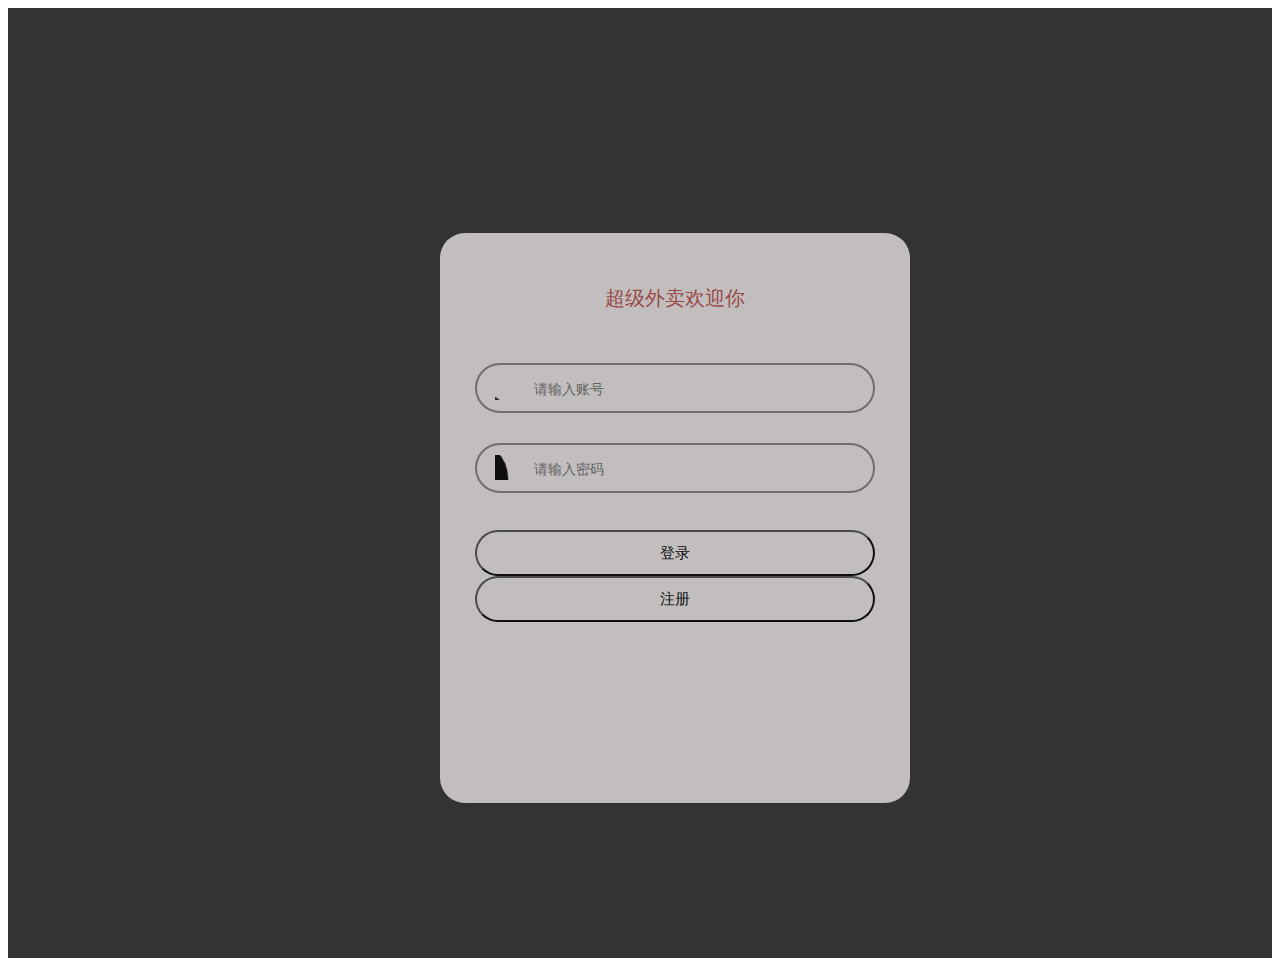
<file: html/LandIng.html>
<!DOCTYPE html>
<html lang="en" class="no-js">

<head>
    <meta charset="UTF-8" />
    <meta http-equiv="X-UA-Compatible" content="IE=edge">
    <meta name="viewport" content="width=device-width, initial-scale=1">
    <title>登陆界面</title>
    <!--必要样式-->
    <link rel="stylesheet" type="text/css" href="../css/component.css" />
    <!--[if IE]>
    <script src="js/html5.js"></script>
    <![endif]-->

</head>

<body>
    <div class="container demo-1">
        <div class="content">
            <div id="large-header" class="large-header">
                <canvas id="demo-canvas"></canvas>
                <div class="logo_box">
                    <h3>超级外卖欢迎你</h3>
                    <div class="input_outer">
                        <span class="u_user"></span>
                        <input id="uname" class="text" type="text" placeholder="请输入账号">
                    </div>
                    <div class="input_outer">
                        <span class="us_uer"></span>
                        <input id="upass" class="text" value="" type="password" id="upass" onkeyup="isPasswd()" placeholder="请输入密码">
                    </div>
                    <span id="tishi"></span>
                    <div class="errorText" id="error_box"><br></div>
                    <div>
                        <a href="../index.html">
                            <button onclick="fnLogin()" class="lb1">登录</button>
                        </a>
                      
                    </div>
                    <div>
                        <a href="../html/Regist.html">
                            <button onclick="fnregist()" class="lb2">注册</button>
                        </a>
                    </div>

                </div>
            </div>
        </div>
    </div>
    <!-- /container -->
   
    <div style="text-align:center;">
        <script src="../js/landing.js"></script>
    </div>
</body>

</html>
</file>
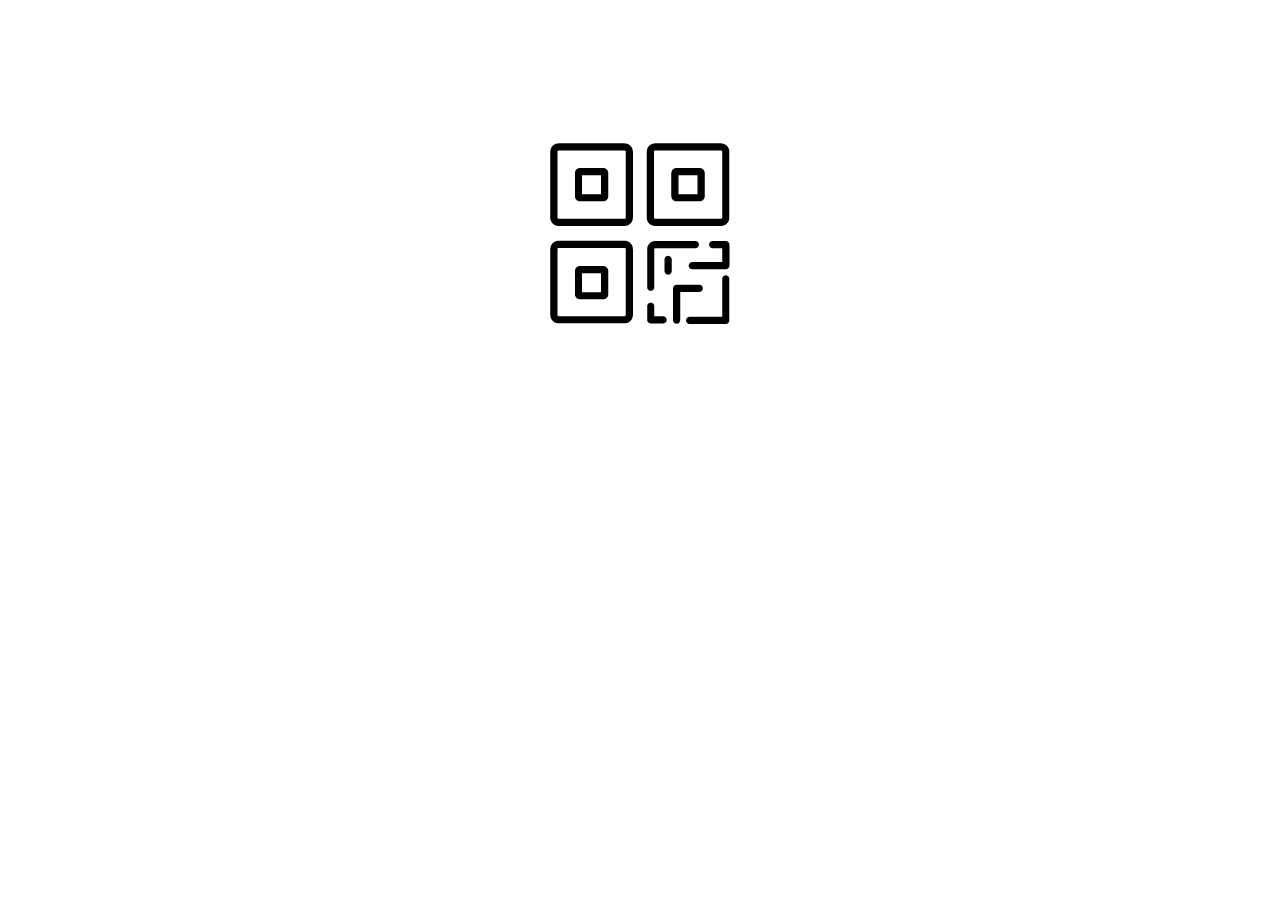
<file: html/QR.html>
<!DOCTYPE html>
<html lang="en">

<head>
    <meta charset="UTF-8">
    <meta name="viewport" content="width=device-width, initial-scale=1.0">
    <meta http-equiv="X-UA-Compatible" content="ie=edge">
    <title>支付二维码</title>
</head>

<body>
    <div align="center" style="padding-top: 10%;">
        <img src="../img/二维码.png"></div>
</body>

</html>
</file>
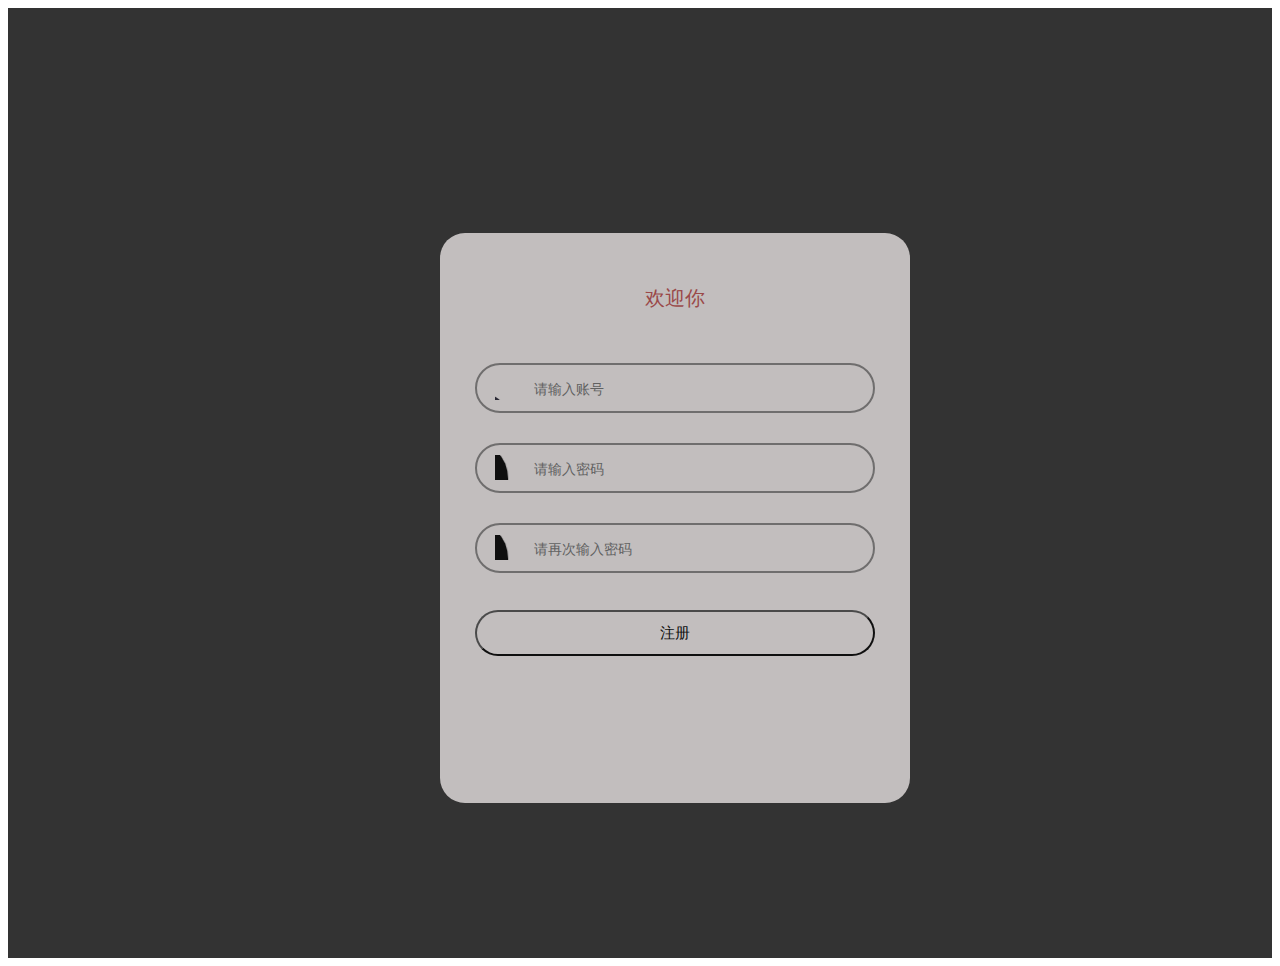
<file: html/Regist.html>
<!DOCTYPE html>
<html lang="en" class="no-js">

<head>
    <meta charset="UTF-8" />
    <meta http-equiv="X-UA-Compatible" content="IE=edge">
    <meta name="viewport" content="width=device-width, initial-scale=1">
    <title>登陆界面</title>
    <!--必要样式-->
    <link rel="stylesheet" type="text/css" href="../css/component.css" />
    <!--[if IE]>
    <script src="js/html5.js"></script>
    <![endif]-->
</head>

<body>
    <div class="container demo-1">
        <div class="content">
            <div id="large-header" class="large-header">
                <canvas id="demo-canvas"></canvas>
                <div class="logo_box">
                    <h3>欢迎你</h3>
                    <div class="input_outer">
                        <span class="u_user"></span>
                        <input id="uname" class="text" name="name" style="color: rgb(0, 0, 0) !important" type="text" placeholder="请输入账号">
                    </div>
                    <div class="input_outer">
                        <span class="us_uer"></span>
                        <input id="upass" class="text" style="color: rgb(0, 0, 0) !important; position:absolute; z-index:100;" value="" type="password" placeholder="请输入密码">
                    </div>
                    <div class="input_outer">
                        <span class="us_uer"></span>
                        <input id="upass1" class="text" onkeyup="validate()" style="color: rgb(0, 0, 0) !important; position:absolute; z-index:100;" value="" type="password" placeholder="请再次输入密码">
                    </div>
                    <span id="tishi"></span>
                    <div class="errorText" id="error_box"><br></div>
                    <div>
                        <button class="lb2" id="submit" style="color: rgb(0, 0, 0)">
                            <a href="../html/LandIng.html" style="text-decoration: none; color: rgb(0, 0, 0)">
                                注册
                            </a>
                        </button>
                    </div>


                </div>
            </div>
        </div>
    </div>
    <!-- /container -->
    <script src="../js/landing.js"></script>
    <script src="../js/regist.js"></script>
    <div style="text-align:center;">
    </div>
</body>

</html>
</file>
<file: css/component.css>
/* Header */

.large-header {
    position: relative;
    background: #333;
    overflow: hidden;
    background-size: cover;
    background-position: center center;
    z-index: 1;
}

.demo-1 .large-header {
    width: 100%;
    height: 950px;
    background-image: url('https://timgsa.baidu.com/timg?image&quality=80&size=b9999_10000&sec=1572491159167&di=b10850a819c2b396d7fb2a15db74f2ca&imgtype=0&src=http%3A%2F%2Fb-ssl.duitang.com%2Fuploads%2Fitem%2F201201%2F30%2F20120130145645_aWmUJ.jpg');
}

.logo_box {
    width: 400px;
    height: 500px;
    padding: 35px;
    color: #EEE;
    position: absolute;
    left: 50%;
    top: 50%;
    margin-left: -200px;
    margin-top: -250px;
    background-color: #FFFAFA;
    opacity: 0.7;
    border-radius: 25px;
}

.logo_box h3 {
    text-align: center;
    height: 20px;
    font: 20px "microsoft yahei", Helvetica, Tahoma, Arial, "Microsoft jhengHei", sans-serif;
    color: rgb(199, 83, 83);
    height: 20px;
    line-height: 20px;
    padding: 0 0 35px 0;
}

.forms {
    width: 280px;
    height: 485px;
}

.logon_inof {
    width: 100%;
    min-height: 450px;
    padding-top: 35px;
    position: relative;
}

.input_outer {
    height: 46px;
    padding: 0 5px;
    margin-bottom: 30px;
    border-radius: 50px;
    position: relative;
    border: rgba(19, 19, 19, 0.5) 2px solid !important;
}

.u_user {
    width: 7%;
    height: 25px;
    background: url(../img/landing-logo账户.jpg);
    background-position: -125px 0;
    position: absolute;
    margin: 10px 13px;
}

.us_uer {
    width: 7%;
    height: 25px;
    background-image: url(../img/landing-logo密码.jpg);
    background-position: -125px -34px;
    position: absolute;
    margin: 10px 13px;
}

.uname .upass {
    color: rgb(3, 3, 3) !important;
    position: absolute;
    z-index: 100;
}

.l-login {
    position: absolute;
    z-index: 1;
    left: 50px;
    top: 0;
    height: 46px;
    font: 14px "microsoft yahei", Helvetica, Tahoma, Arial, "Microsoft jhengHei";
    line-height: 46px;
}

.text {
    width: 220px;
    height: 46px;
    outline: none;
    display: inline-block;
    font: 14px "microsoft yahei", Helvetica, Tahoma, Arial, "Microsoft jhengHei";
    margin-left: 50px;
    border: none;
    background: none;
    line-height: 46px;
}


/*///*/

.mb2 {
    margin-bottom: 20px
}

.mb2 a {
    text-decoration: none;
    outline: none;
}

.submit {
    padding: 15px;
    margin-top: 20px;
    display: block;
}

.act-but {
    line-height: 20px;
    text-align: center;
    font-size: 20px;
    border-radius: 50px;
    background: #0096e6;
}

.errorText {
    font: 15px "microsoft yahei", Helvetica, Tahoma, Arial, "Microsoft jhengHei";
    margin-left: 80px;
    margin-top: -10px;
}

.lb1 {
    width: 400px;
    line-height: 40px;
    font-size: 15px;
    border-radius: 50px;
    background: scroll;
    margin-left: 0px;
    color: rgb(0, 0, 0);
}

.lb2 {
    width: 400px;
    line-height: 40px;
    font-size: 15px;
    border-radius: 50px;
    background: scroll;
    margin-left: 0px;
    color: rgb(0, 0, 0);
}

.lb2:hover {
    background-color: #FFA500;
    color: aliceblue;
    cursor: pointer;
}

.lb1:hover {
    background-color: #FFA500;
    color: aliceblue;
    cursor: pointer;
}
#tishi{
    top: 25px;
}
</file>
